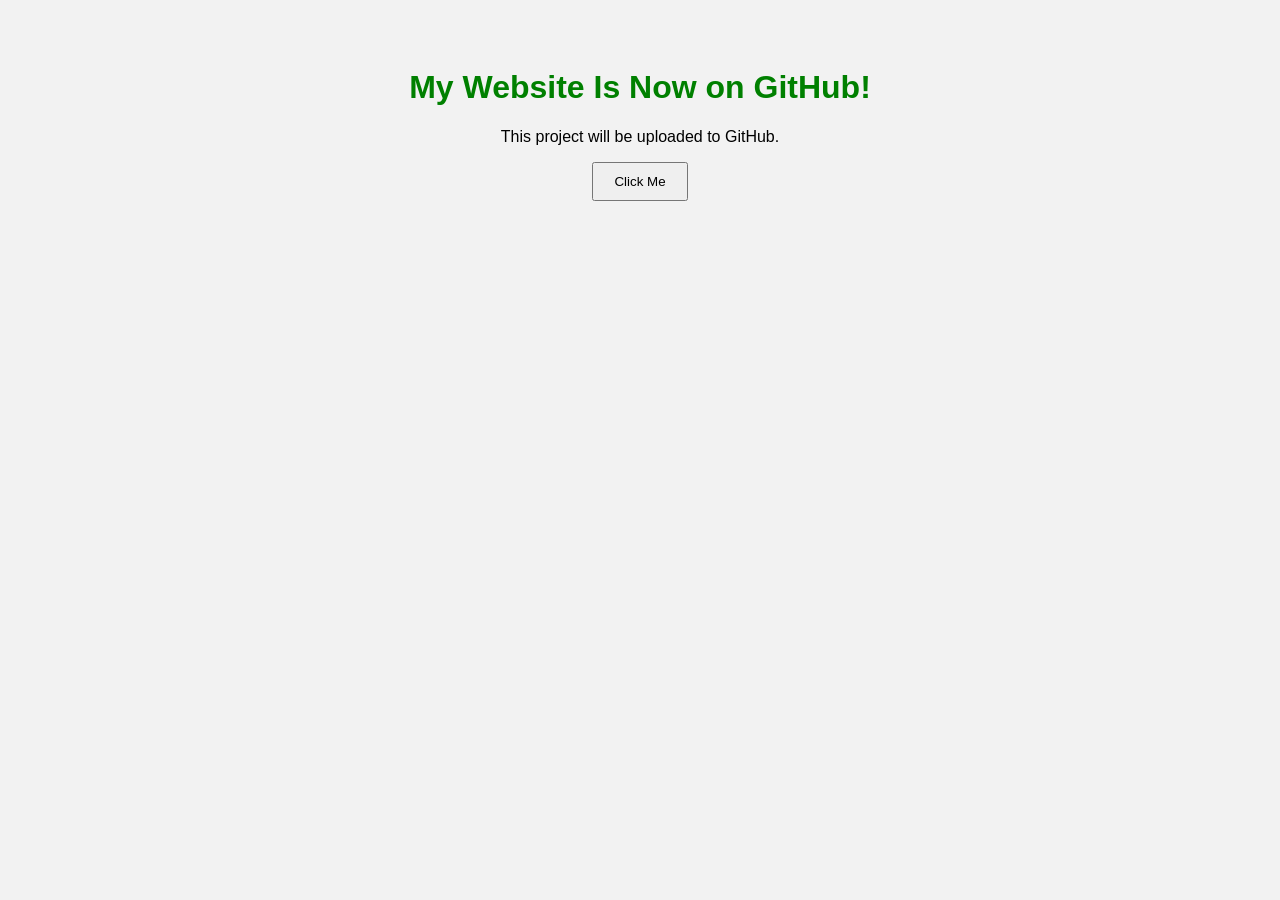
<file: index.html>
<!DOCTYPE html> 
<html lang="en"> 
<head> 
<meta charset="UTF-8"> 
<title>My First Website</title> 
<link rel="stylesheet" href="style.css"> 
</head> 
<body> 
<h1>My Website Is Now on GitHub!</h1> 
<p>This project will be uploaded to GitHub.</p> 
<button onclick="showMessage()">Click Me</button> 
<script src="script.js"></script> 
</body> 
</html>
</file>
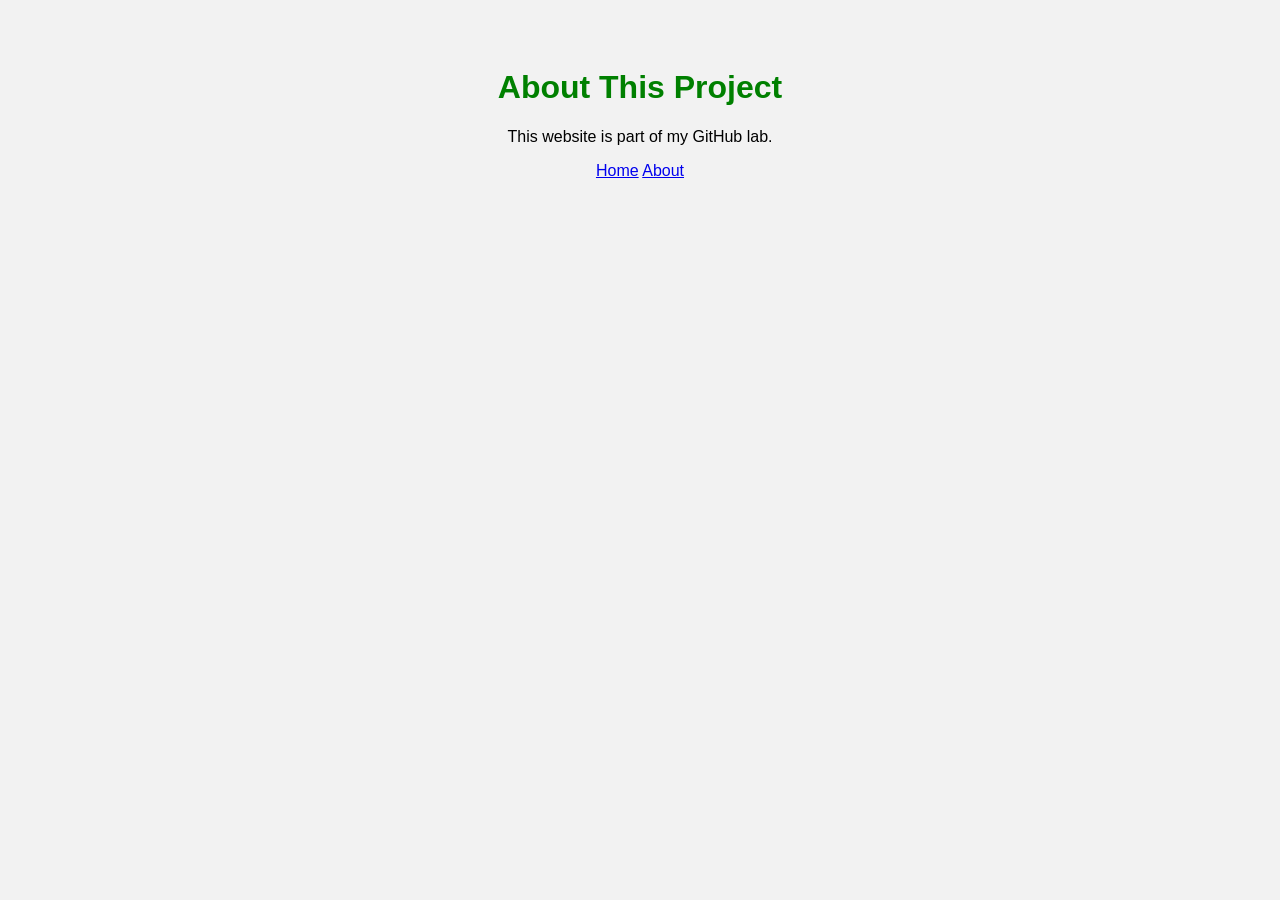
<file: about.html>
<!DOCTYPE html> 
<html lang="en"> 
<head> 
<meta charset="UTF-8"> 
<title>About</title> 
<link rel="stylesheet" href="style.css"> 
</head> 
<body> 
<h1>About This Project</h1> 
<p>This website is part of my GitHub lab.</p> 
<a href="index.html">Home</a> 
<a href="about.html">About</a> 
</body> 
</html>
</file>
<file: style.css>
body { 
font-family: Arial, sans-serif; 
background-color: #f2f2f2; 
text-align: center; 
padding: 40px; 
} 
   h1 { color: green; } 
button { 
padding: 10px 20px; 
cursor: pointer; 
}
</file>
